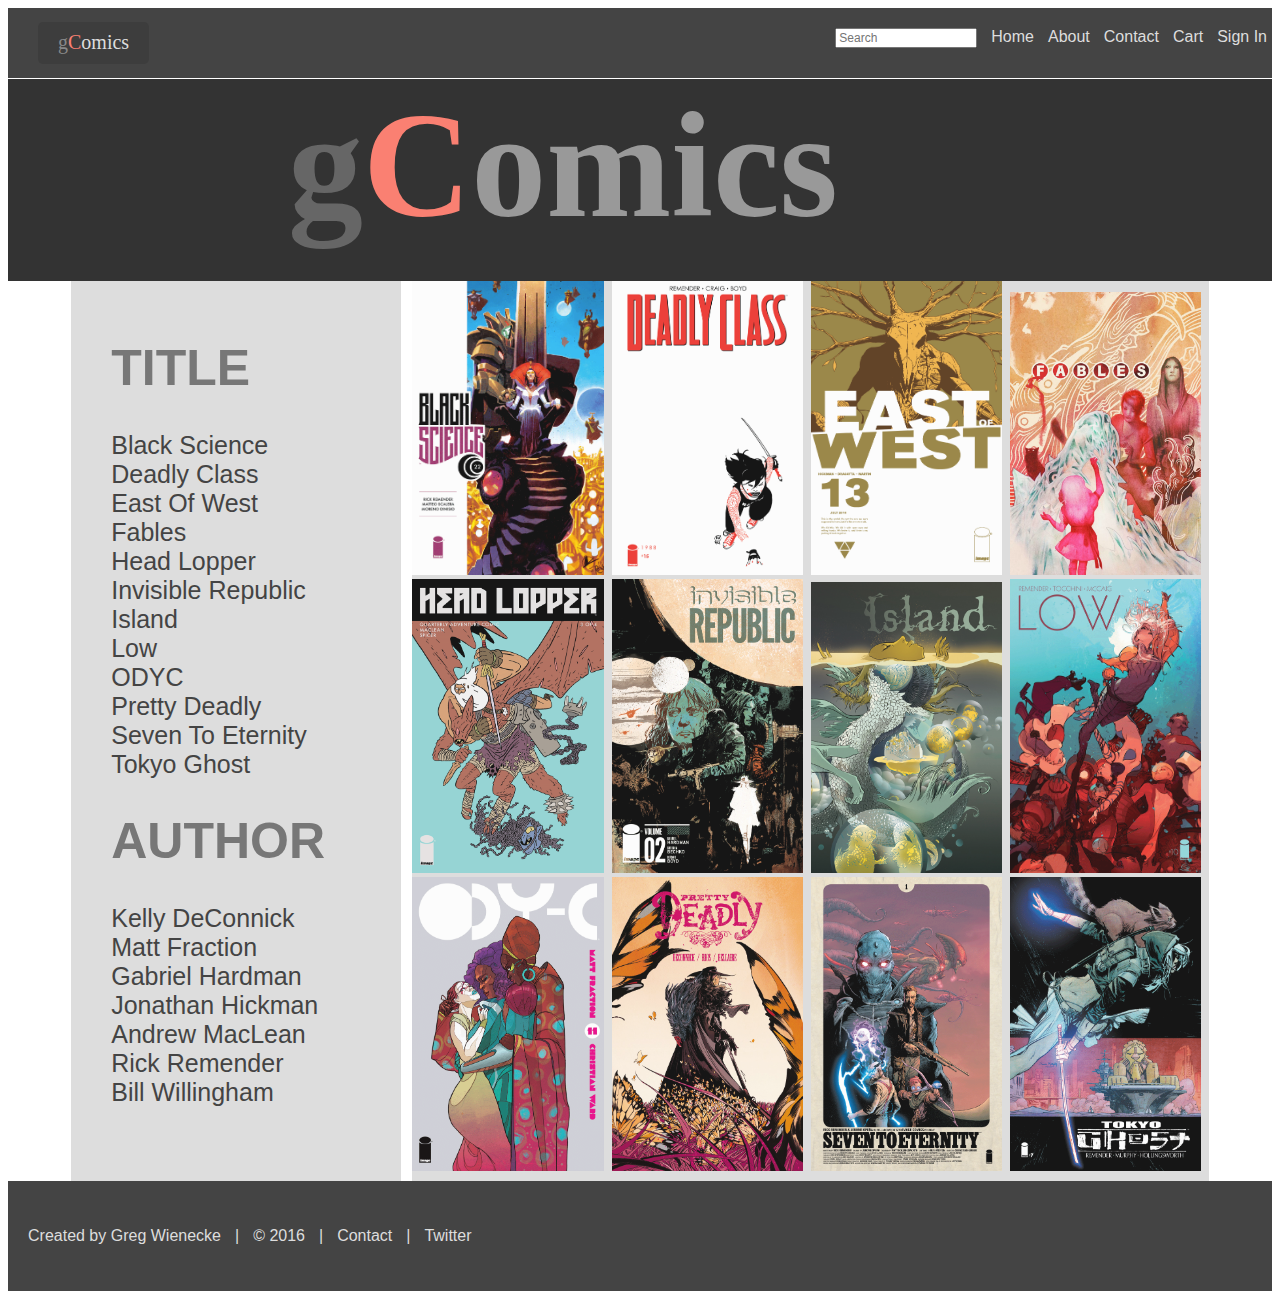
<file: html/index.html>
<!DOCTYPE html>
<html>
	<head>
		<title>gComics | Home</title>
		<link rel="stylesheet" type="text/css" href="../css/styles.css">
		<script src="https://code.jquery.com/jquery-3.1.0.min.js"></script>
	</head>
	<body>
		<header>
			<div id="nav">
				<a href="index.html"><p id="logo"><span id="g1">g</span><span class="salmon">C</span>omics</p></a>
				<ul>
					<li id="noColor"><input type="text" id="search" placeholder="Search"/></li>
					<a href="index.html"><li>Home</li></a>
					<a href="about.html"><li>About</li></a>
					<a href="contact.html"><li>Contact</li></a>
					<a href="cart.html"><li>Cart</li></a>
					<a href="signIn.html"><li>Sign In</li></a>
				</ul>
			</div>
		</header>

		<div>
			<h1 id="banner"><span id="g">g</span><span class="salmon">C</span><span id="end">omics</span></h1>
			<div id="content">
				<div id="menu">
					<ul id="titles">
						<li><h1>TITLE</h1></li>
						<li class="item" onClick="shop('bs')">Black Science</li>
						<li class="item" onClick="shop('dc')">Deadly Class</li>
						<li class="item" onClick="shop('ew')">East Of West</li>
						<li class="item" onClick="shop('fa')">Fables</li>
						<li class="item" onClick="shop('hl')">Head Lopper</li>
						<li class="item" onClick="shop('ir')">Invisible Republic</li>
						<li class="item" onClick="shop('is')">Island</li>
						<li class="item" onClick="shop('lo')">Low</li>
						<li class="item" onClick="shop('od')">ODYC</li>
						<li class="item" onClick="shop('pd')">Pretty Deadly</li>
						<li class="item" onClick="shop('se')">Seven To Eternity</li>
						<li class="item" onClick="shop('tg')">Tokyo Ghost</li>
						<li><h1>AUTHOR</h1></li>
						<li class="item" onClick="shop('pd')">Kelly DeConnick</li>
						<li class="item" onClick="shop('od')">Matt Fraction</li>
						<li class="item" onClick="shop('ir')">Gabriel Hardman</li>
						<li class="item" onClick="shop('ew')">Jonathan Hickman</li>
						<li class="item" onClick="shop('hl')">Andrew MacLean</li>
						<li class="item" onClick="shop('bs')">Rick Remender</li>
						<li class="item" onClick="shop('fa')">Bill Willingham</li>
					</ul>
				</div>
				<div id="gallery">
					<img src="../images/blackscience.png" onClick="shop('bs')">
					<img src="../images/deadlyclass.png" onClick="shop('dc')">
					<img src="../images/eastofwest.png" onClick="shop('ew')">
					<img src="../images/fables.jpg" onClick="shop('fa')">

					<img src="../images/headlopper.png" onClick="shop('hl')">
					<img src="../images/irepub.png" onClick="shop('ir')">
					<img src="../images/island.jpg" onClick="shop('is')">
					<img src="../images/low.png" onClick="shop('lo')">

					<img src="../images/odyc.png" onClick="shop('od')">
					<img src="../images/pd.jpg" onClick="shop('pd')">
					<img src="../images/seven.png" onClick="shop('se')">
					<img src="../images/tokyoghost.png" onClick="shop('tg')">
				</div>

				<div id="shopDiv" class="hidden">
					<h3 id="shopHeader" class="bgSalmon">shop</h3>
					<div id="shopContainer">
						<div id="comicPhoto"></div>
						<div id="addToCart"><input type="button" value="add to cart" style="width: 140px"/></div>
						<div id="comicTitle"></div>
						<div id="comicAuthor"></div>
						<div id="comicPrice"></div>
					</div>
				</div>

			</div>
		</div>

		<footer>
			<p>Created by Greg Wienecke</p>
			<p>|</p>
			<p>&copy 2016</p>
			<p>|</p>
			<a href="contact.html"><p id="footerLink">Contact</p></a>
			<p>|</p>
			<a href="http://twitter.com/GregWienecke" target="_blank"><p id="footerLink">Twitter</p></a>
		</footer>
		<script src="../js/gComics.js"></script>
	</body>
</html>
</file>
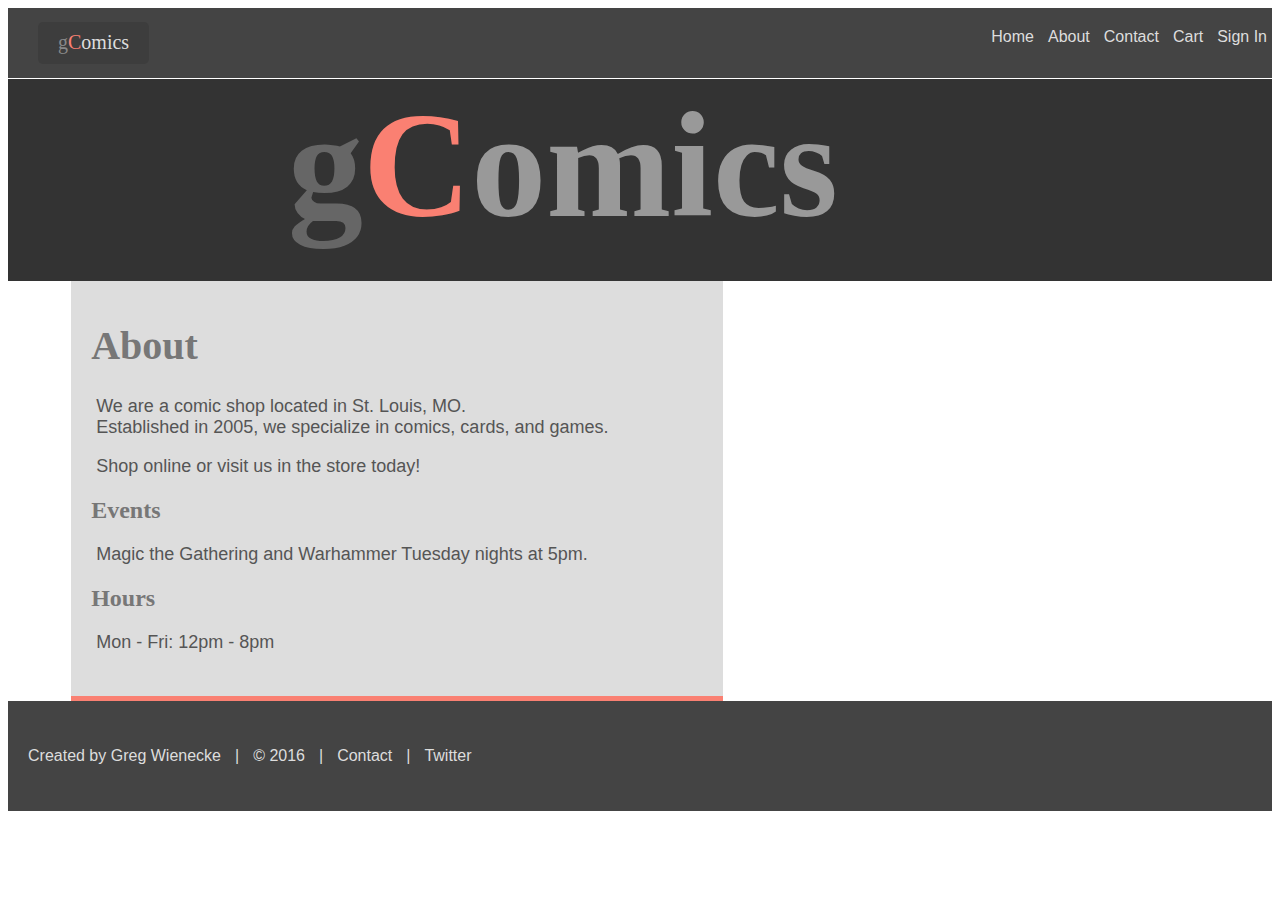
<file: html/about.html>
<!DOCTYPE html>
<html>
	<head>
		<title>gComics | About</title>
		<link rel="stylesheet" type="text/css" href="../css/styles.css">
		<script src="https://code.jquery.com/jquery-3.1.0.min.js"></script>
	</head>
	<body>
		<header>
			<div id="nav">
				<a href="index.html"><p id="logo"><span id="g1">g</span><span class="salmon">C</span>omics</p></a>
				<ul>
					<a href="index.html"><li>Home</li></a>
					<a href="about.html"><li>About</li></a>
					<a href="contact.html"><li>Contact</li></a>
					<a href="cart.html"><li>Cart</li></a>
					<a href="signIn.html"><li>Sign In</li></a>
				</ul>
			</div>
		</header>

		<div>
			<h1 id="banner"><span id="g">g</span><span class="salmon">C</span><span id="end">omics</span></h1>
				
				<div id="about">
					<h1>About</h1>
					<p>We are a comic shop located in St. Louis, MO. <br/> Established in 2005, we specialize in comics, cards, and games.</p>
					<p>Shop online or visit us in the store today!</p>
					<h2>Events</h2>
					<p>Magic the Gathering and Warhammer Tuesday nights at 5pm.</p>
					<h2>Hours</h2>
					<p>Mon - Fri:  12pm - 8pm</p>
				</div>
		</div>

		<footer>
			<p>Created by Greg Wienecke</p>
			<p>|</p>
			<p>&copy 2016</p>
			<p>|</p>
			<a href="contact.html"><p id="footerLink">Contact</p></a>
			<p>|</p>
			<a href="http://twitter.com/GregWienecke" target="_blank"><p id="footerLink">Twitter</p></a>
		</footer>
		<script src="../js/gComics.js"></script>
	</body>
</html>
</file>
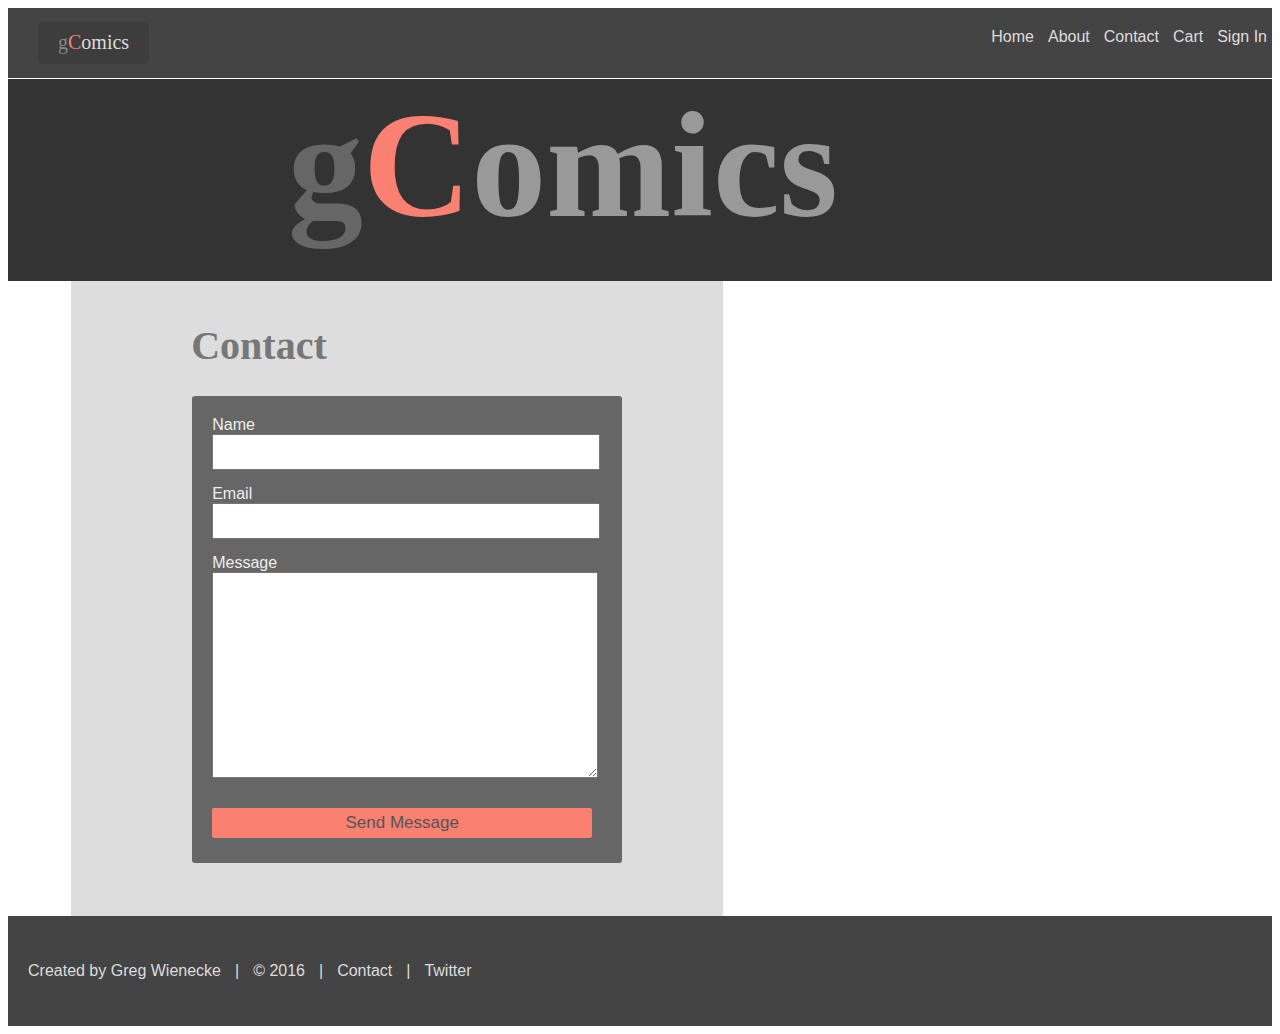
<file: html/contact.html>
<!DOCTYPE html>
<html>
	<head>
		<title>gComics | Contact</title>
		<link rel="stylesheet" type="text/css" href="../css/styles.css">
		<script src="https://code.jquery.com/jquery-3.1.0.min.js"></script>
	</head>
	<body>
		<header>
			<div id="nav">
				<a href="index.html"><p id="logo"><span id="g1">g</span><span class="salmon">C</span>omics</p></a>
				<ul>
					<a href="index.html"><li>Home</li></a>
					<a href="about.html"><li>About</li></a>
					<a href="contact.html"><li>Contact</li></a>
					<a href="cart.html"><li>Cart</li></a>
					<a href="signIn.html"><li>Sign In</li></a>
				</ul>
			</div>
		</header>

		<div>
			<h1 id="banner"><span id="g">g</span><span class="salmon">C</span><span id="end">omics</span></h1>
			<div id="contact">
				<h1>Contact</h1>
				<div id="mainform">
					<form id="form">
						<label>Name</label>
						<input type="text" id="name"/>
						<label>Email</label>
						<input type="text" id="email"/>
						<label>Message</label>
						<textarea id="message"></textarea>
						<input type="button" id="submit" value="Send Message" onClick="hide()"/>
					</form>
				</div>
			</div>
			<div id="thanks" class="hidden">
				<h1>Thank you for writing to us!</h1>
			</div>
		</div>

		<footer>
			<p>Created by Greg Wienecke</p>
			<p>|</p>
			<p>&copy 2016</p>
			<p>|</p>
			<a href="contact.html"><p id="footerLink">Contact</p></a>
			<p>|</p>
			<a href="http://twitter.com/GregWienecke" target="_blank"><p id="footerLink">Twitter</p></a>
		</footer>
		<script src="../js/gComics.js"></script>
	</body>
</html>
</file>
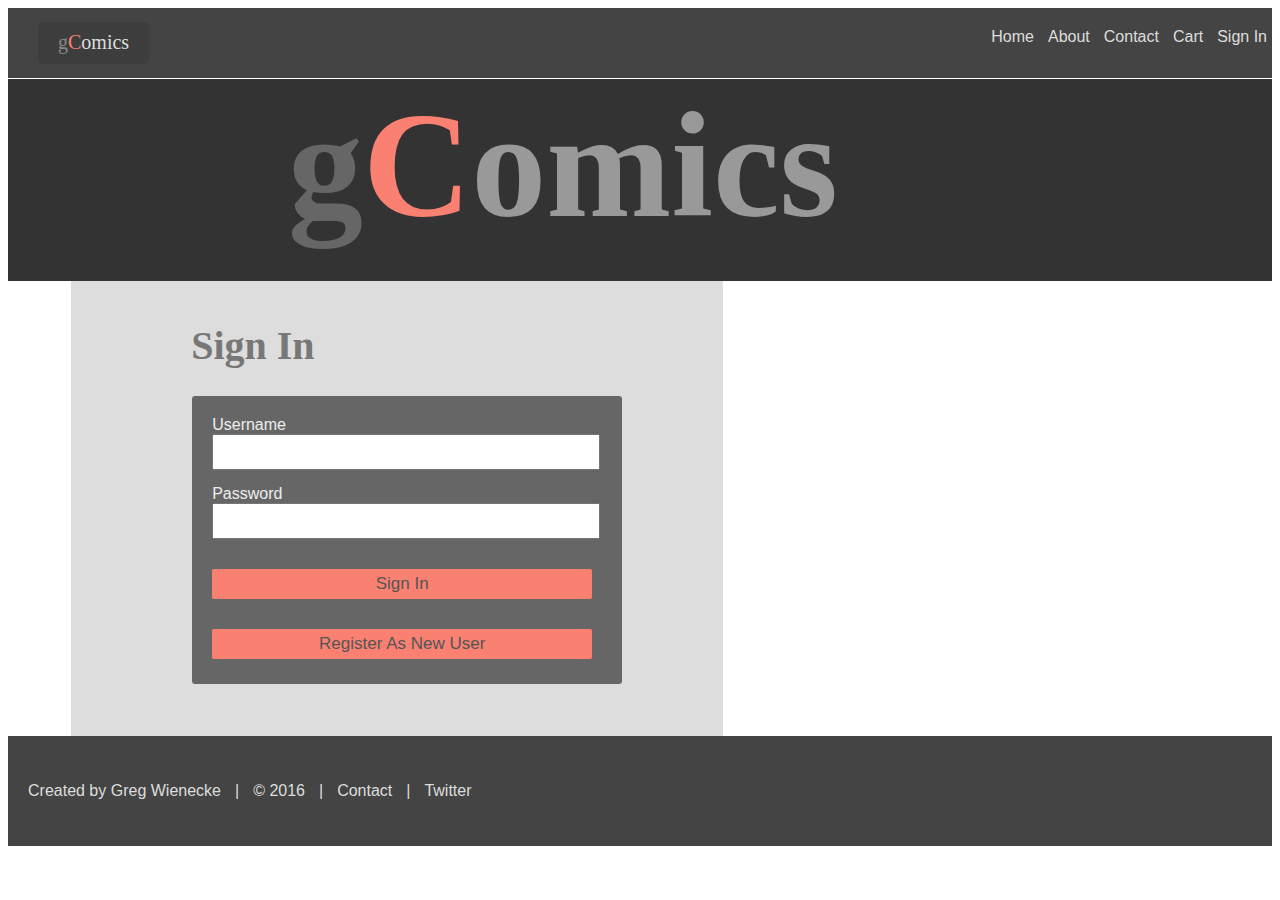
<file: html/signin.html>
<!DOCTYPE html>
<html>
	<head>
		<title>gComics | Sign In</title>
		<link rel="stylesheet" type="text/css" href="../css/styles.css">
		<script src="https://code.jquery.com/jquery-3.1.0.min.js"></script>
	</head>
	<body>
		<header>
			<div id="nav">
				<a href="index.html"><p id="logo"><span id="g1">g</span><span class="salmon">C</span>omics</p></a>
				<ul>
					<a href="index.html"><li>Home</li></a>
					<a href="about.html"><li>About</li></a>
					<a href="contact.html"><li>Contact</li></a>
					<a href="cart.html"><li>Cart</li></a>
					<a href="signIn.html"><li>Sign In</li></a>
				</ul>
			</div>
		</header>

		<div>
			<h1 id="banner"><span id="g">g</span><span class="salmon">C</span><span id="end">omics</span></h1>
			<div id="signin">
				<h1>Sign In</h1>
				<form id="form">
					<label>Username</label>
					<input type="text" id="username"/>
					<label>Password</label>
					<input type="password" id="password"/>
					<input type=button value="Sign In" onClick="loginClicked()"/>
					<input type=button value="Register As New User" onClick="registerClicked()"/>
				</form>
			</div>

			<div id="welcome" class="hidden">
				<div id="welcome"></div>
			</div>
		</div>
		

		<footer>
			<p>Created by Greg Wienecke</p>
			<p>|</p>
			<p>&copy 2016</p>
			<p>|</p>
			<a href="contact.html"><p id="footerLink">Contact</p></a>
			<p>|</p>
			<a href="http://twitter.com/GregWienecke" target="_blank"><p id="footerLink">Twitter</p></a>
		</footer>
		<script src="../js/gComics.js"></script>
	</body>
</html>
</file>
<file: css/styles.css>
/** {
	border: 1px solid red;
}*/

header {
	height: 70px;
	width: 100%;
	background-color: #444;
	
}

#logo {
	float: left;
	/*font-family: Helvetica;*/
	color: #ddd;
	background-color: #3d3d3d;
	margin-left: 30px;
	font-size: 20px;
	padding: 9px 20px 10px 20px;
	border-radius: 5px;
	margin-top: 14px;
}

#logo:hover {
	background-color: #383838;
}

header ul {
	float: right;
	margin-right: 40px;
	height: 70px;
	margin: auto;
}

header li {
	display: inline-block;
	color: #ddd;
	font-family: Helvetica;
	padding-left: 5px;
	padding-right: 5px;
	height: 50px;
	padding-top: 20px;
}

header li:hover {
	color: #444;
	background-color: #fff;
}

header a {
	text-decoration: none;
	color: #ddd;
}

header input {
	font-family: Helvetica;
	font-size: 12px;
	color: #333;
}

header li[id="noColor"]:hover {
	background-color: #444;
}

#banner {
	font-size: 150px;
	margin-top: 1px;
	background-color: #333;
	padding-bottom: 30px;
	padding-left: 280px;
}

#end {
	color: #999;
}

#g1 {
	color: #888;
}

#g {
	color: #666;
}

.salmon {
	color: salmon;
}

.bgSalmon {
	background-color: salmon;
}


/* BODY -------------------------------------------*/


body h1 {
	color: #777;
}

body h2 {
	color: #777;
}

#menu a {
	text-decoration: none;
	color: #444;
}

#content {
	width: 90%;
	height: 900px;
	margin-left: auto;
	margin-right: auto;
	margin-top: -101px;
}

#menu {
	width: 29%;
	height: 900px;
	float: left;
	background-color: #ddd;
}

#titles {
	display: inline-block;
	float: left;
	color: #444;
	font-family: Helvetica;
	font-size: 25px;
}

#titles li {
	list-style: none;
}

.item:hover {
	color: salmon;
	background-color: #222;
	cursor: pointer;
}

#gallery {
	width: 70%;
	height: 900px;
	float: right;
	background-color: #ddd;
}

#gallery img {
	width: 24%;
	margin-right: 4px;
	opacity: 0.9;
}

#gallery img:hover {
	opacity: 1;
	cursor: pointer;
}

footer {
	background-color: #444;
	height: 80px;
	color: #fff;
	padding-left: 20px;
	padding-top: 30px;
}

footer p {
	font-family: Helvetica;
	color: #ddd;
	display: inline-block;
	margin-right: 10px;
}

#footerLink:hover {
	color: #aaa;
}

/* SHOP DIV -------------------------------------------*/

#shopDiv {
	width: 70%;
	float: right;
	background-color: #ddd;
	height: 900px;
}

#shopContainer {
	padding-left: 20px;
}

#shopHeader {
	padding: 10px 0 10px 0;
	font-family: Helvetica;
	font-weight: lighter;
	font-size: 30px;
	color: #ddd;
	text-align: center;
	margin-top: 0px;
	margin-left: 0px;
	width: 100%;
}

/* ABOUT -------------------------------------------*/

#about {
	width: 50%;
	background-color: #ddd;
	padding-top: 15px;
	padding-left: 20px;
	margin-top: -101px;
	margin-left: 5%;
	height: 400px;
	border-bottom: 5px solid salmon;
}

#about p {
	font-family: Helvetica;
	color: #555;
	margin-left: 5px;
	font-size: 18px;
}

#about h1 {
	font-size: 40px;
}

#hours {
	margin-top: 50px;
}

/* CONTACT -------------------------------------------*/

#contact {
	width: 50%;
	background-color: #ddd;
	padding-top: 15px;
	padding-left: 20px;
	margin-top: -101px;
	margin-left: 5%;
	height: 620px;
}

#contact h1 {
	font-size: 40px;
	margin-left: 100px;
}

#form * {
	margin-bottom: 15px;
}

#form {
	background-color: #666;
	width: 400px;
	padding: 20px 10px 10px 20px;
	border-radius: 3px;
	margin: auto;
}

#form input {
	display: block;
	width: 95%;
	height: 30px;
	font-size: 17px;
	font-family: Helvetica;
	color: #555;
}

#form textarea {
	display: block;
	width: 95%;
	height: 200px;
	font-size: 15px;
	font-family: Helvetica;
	color: #555;
}

#form label {
	font-family: Helvetica;
	color: #eee;
}

input[type=button]{
	background-color: salmon;
	border: none;
	border-radius: 2px;
	width: 30px;
	color: #555;
	margin-top: 30px;
	font-size: 18px;
}

input[type=button]:hover{
	/*color: #676767*/
	background-color: lightgreen;
	cursor: pointer;
}

.hidden {
	display: none;
}

.visible {
	display: block;
}

#thanks {
	width: 50%;
	background-color: #ddd;
	padding-top: 15px;
	padding-left: 20px;
	margin-top: -101px;
	margin-left: 5%;
	height: 620px;	
	text-align: center;
}

#thanks h1 {
	margin-top: 80px;
}


/* SIGN IN -------------------------------------------*/

#signin {
	width: 50%;
	background-color: #ddd;
	padding-top: 15px;
	padding-left: 20px;
	margin-top: -101px;
	margin-left: 5%;
	height: 440px;
}

#signin h1 {
	font-size: 40px;
	margin-left: 100px;
}

#welcome {
	width: 50%;
	background-color: #ddd;
	padding-top: 15px;
	padding-left: 20px;
	margin-top: -101px;
	margin-left: 5%;
	height: 440px;	
	text-align: center;
}
</file>
